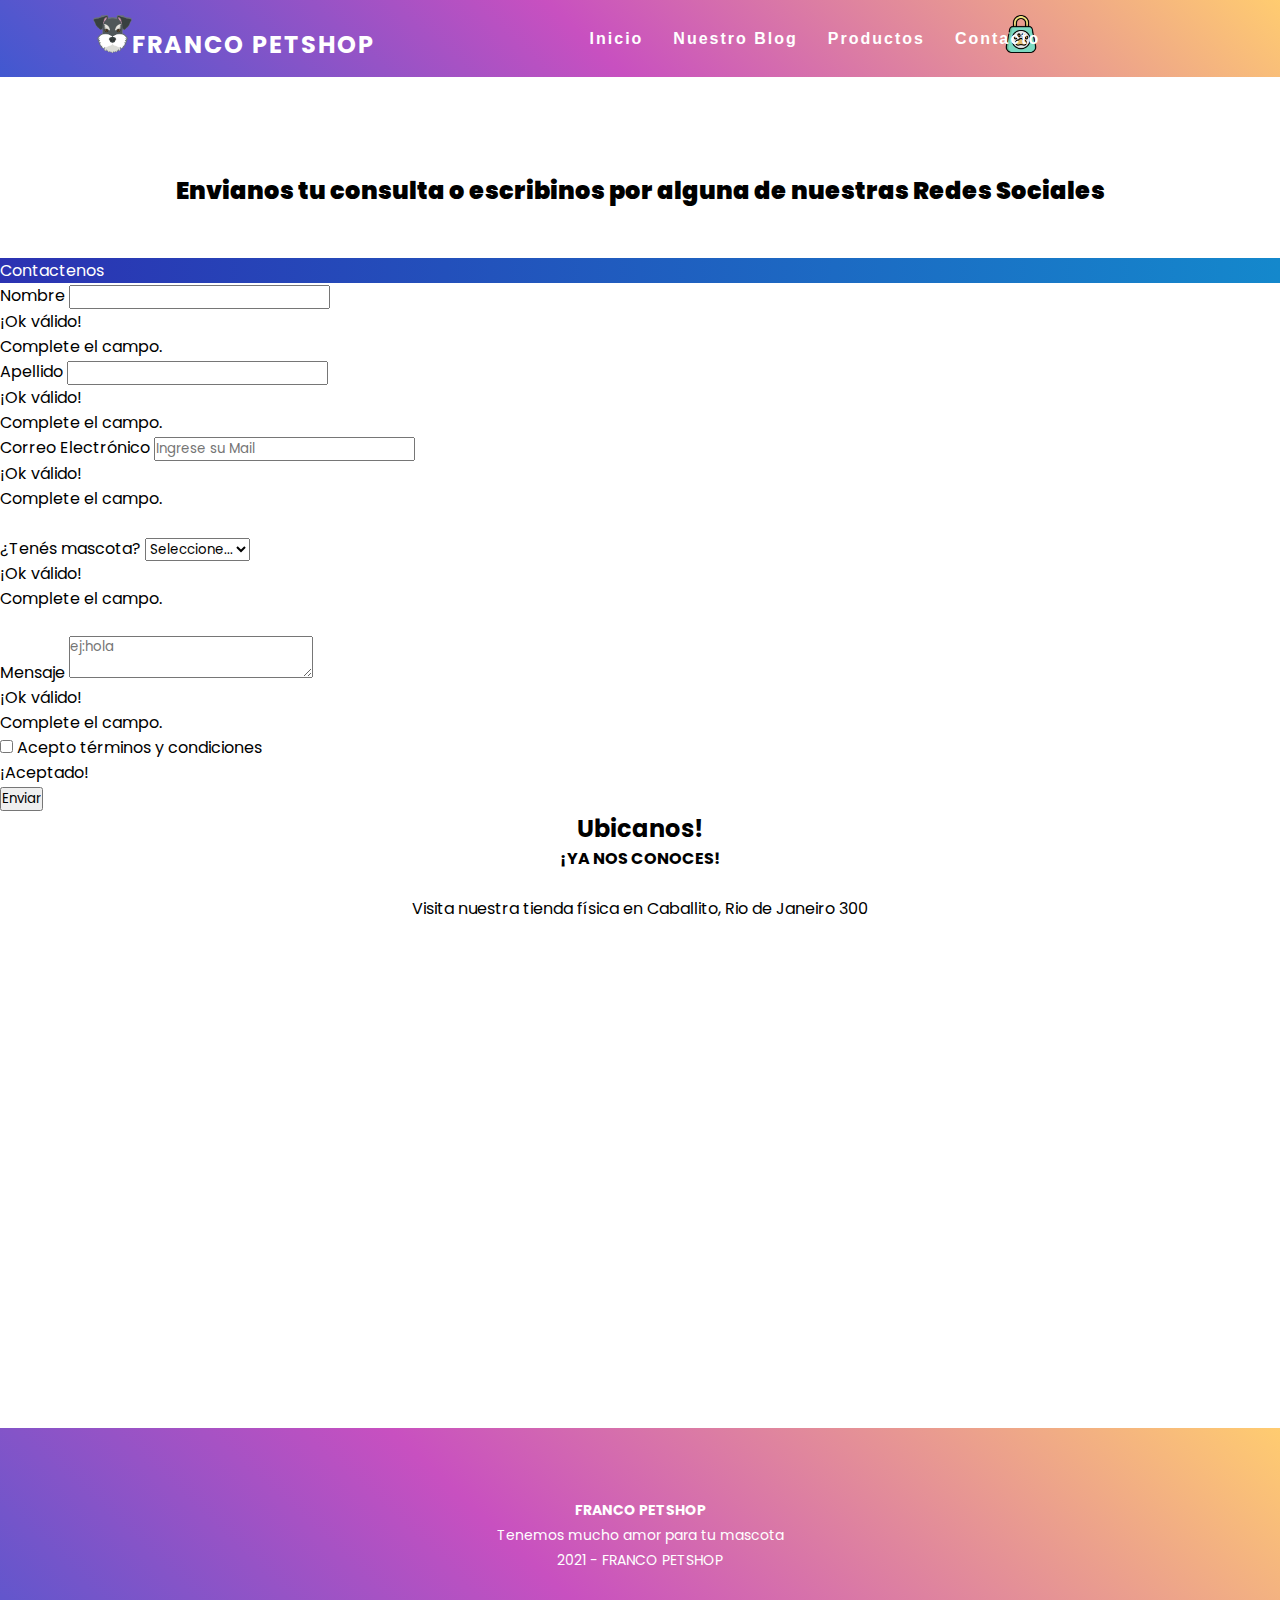
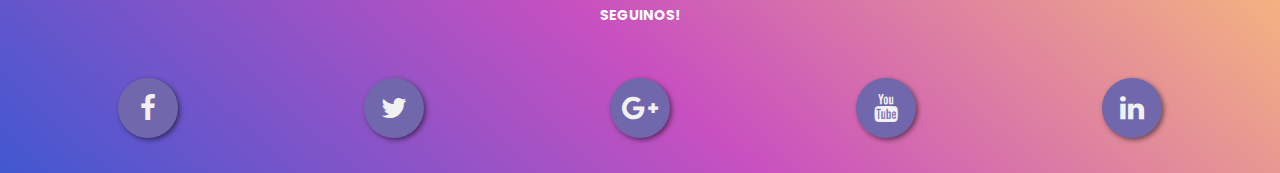
<file: contacto.html>
<!DOCTYPE html>
<html lang="en">
<head>
    <meta charset="UTF-8">
    <meta http-equiv="X-UA-Compatible" content="IE=edge">
    <meta name="viewport" content="width=device-width, initial-scale=1.0">
    <title>Franco Petshop</title>
    <!-- Favicon -->
    <link rel="shortcut icon" href="img/favicon.ico" type="image/x-icon">
    <!-- Bootstrap Core CSS -->
    <link href="https://cdn.jsdelivr.net/npm/bootstrap@5.1.3/dist/css/bootstrap.min.css" rel="stylesheet" integrity="sha384-1BmE4kWBq78iYhFldvKuhfTAU6auU8tT94WrHftjDbrCEXSU1oBoqyl2QvZ6jIW3" crossorigin="anonymous">
    <!-- CSS -->
    <link rel="stylesheet" href="https://stackpath.bootstrapcdn.com/font-awesome/4.7.0/css/font-awesome.min.css">
    <link href="css/stylesProductos.css" rel="stylesheet">
    <!-- <link href="css/contacto.css" rel="stylesheet"> -->
    <!-- CSS fontFamily-->
    <link rel="preconnect" href="https://fonts.googleapis.com">
    <link rel="preconnect" href="https://fonts.gstatic.com" crossorigin>
    <link href="https://fonts.googleapis.com/css2?family=Poppins:wght@200&display=swap" rel="stylesheet"> 
</head>
<body>
    <header>
    <nav id="nav">
        <h2 class="logo"><img src="img/logo.png" height="38px" alt="Logo">FRANCO PETSHOP</h2>
		<nav>
			<ul id="options">
				<li><a href="index.html">Inicio</a></li>
				<li><a href="blog.html">Nuestro Blog</a></li>
				<li><a href="productos.html">Productos</a></li>
				<li><a href="#">Contacto</a></li>
			</ul>
		</nav>
    </nav>
    <a href="./compra.html"><img src="img/carrito.png" height="38px" alt="Compras"  id = 'verCarrito' > </a>

    <div class="menu" id="menu">
        <span></span>
        <span></span>
        <span></span>
    </div>
</nav>
        <!--<img src="img/carrito.png" height="38px" alt="Compras">-->
	</header>
    
    <div class="container-all" id="move-content">

    
        <div class="container-cover">
            <div class="container-info-cover">
                <h1>Contáctenos</h1>
            </div>
        </div>
<!--formulario-->
<br><br><br><br><br>
<div class="contenedorFlexible0">
    <div class="izquierdo">
        <h2><strong>Envianos tu consulta o  escribinos por alguna de nuestras Redes Sociales
            </strong>
        </h2>
        </br>
        </br>
    </div>
</div>

<!-- <div style="height: 30px;"></div> -->
<section class="d-flex justify-content-center">
    <div class="row">
        <div class="col">
        <div class="card shadow-lg p-3 mb-5 bg-white ">
            <div class="card-header">Contactenos</div>
            <div class="card-body">
            <form id="form1" class="needs-validation" novalidate>
                <div class="row">
                <div class="col">
                    <label for="nombre">Nombre</label>
                    <input name="nombre" type="text" class="form-control" id="nombre" placeholder="" value="" required>
                    <div class="valid-feedback">¡Ok válido!</div>
                    <div class="invalid-feedback">Complete el campo.</div>
                </div>
                <div class="col">
                    <label for="apellido">Apellido</label>
                    <input name="apellido" type="text" class="form-control" id="apellido" placeholder="" value=""
                    required>
                    <div class="valid-feedback">¡Ok válido!</div>
                    <div class="invalid-feedback">Complete el campo.</div>
                </div>
                </div>
                <div class="row">
                <div class="col">
                    <label for="direccion">Correo Electrónico</label>
                    <input name="direccion" type="text" class="form-control" id="direccion" placeholder="Ingrese su Mail" required>
                    <div class="valid-feedback">¡Ok válido!</div>
                    <div class="invalid-feedback">Complete el campo.</div>
                </div>

                </div>
                <br>
                <div class="mb-2">
                <label for="animal" class="form-label">¿Tenés mascota?</label>
                <select class="form-select" id="animal" required>
                    <option selected disabled value="">Seleccione...</option>
                    <option>Perro</option>
                    <option>Gato</option>
                    <option>Pajaro</option>
                    <option>Pez</option>
                    <option>Huron</option>
                </select>
                <div class="valid-feedback">¡Ok válido!</div>
                <div class="invalid-feedback">Complete el campo.</div>
                <br>
                <div class="mb-2">
                    <label for="Mensaje">Mensaje</label>
                    <textarea name="Mensaje" id="Mensaje" class="form-control" placeholder="ej:hola " required></textarea>
                </div>
                <div class="valid-feedback">¡Ok válido!</div>
                <div class="invalid-feedback">Complete el campo.</div>

                <div class="form-group">
                    <div class="form-check">
                    <input class="form-check-input" type="checkbox" value="" id="invalidCheck" required>
                    <label class="form-check-label" for="invalidCheck">Acepto términos y condiciones</label>
                    <div class="valid-feedback">¡Aceptado!</div>
                    </div>
                </div>

                <input class="btn btn-primary" type="submit" value="Enviar" required>

            </form>

            </div>
        </div>
        </div>
    </div>
    </div>
    </section>

    <div class="contenedorFlexible0">
        <div class="izquierdo">
            <h2>Ubicanos!</h2>
            <p><strong>¡YA NOS CONOCES!</strong></p>
            </br>
            <p>Visita nuestra tienda física en Caballito, Rio de Janeiro 300 </p>
            </br>
        </div>
        <iframe src="https://www.google.com/maps/embed?pb=!1m18!1m12!1m3!1d3283.6871004429363!2d-58.432572385272465!3d-34.61207296544625!2m3!1f0!2f0!3f0!3m2!1i1024!2i768!4f13.1!3m3!1m2!1s0x95bcca429815227f%3A0x5d302e497c2cda87!2sR%C3%ADo%20de%20Janeiro%20300%2C%20C1405CCB%20CABA!5e0!3m2!1ses!2sar!4v1639610025213!5m2!1ses!2sar" width="100%" height="350" style="border:0;" allowfullscreen="" loading="lazy"></iframe>
    </div>
<br><br><br><br><br>

<footer id="footer" class="footer solid-bg">
    <div class="wf-wrap">
        <div class="wf-container-footer">
            <div class="wf-container">
                <section id="media_image-2" class="widget widget_media_image wf-cell wf-1-3">
                <!--    <img width="33" height="13" src="img/logo.png" class="image wp-image-170  attachment-full size-full" alt="" style="max-width: 100%; height: auto;" srcset="assets/logo (3).png" sizes="(max-width: 336px) 100vw, 336px">-->
                </section>
                <section id="text-2" class="widget widget_text wf-cell wf-1-3">			
                    <div class="textwidget"><p>
                        <br>    
                        <br>
                        <strong>FRANCO PETSHOP<br>
                        </strong>Tenemos mucho amor para tu mascota<br>
                        <!--<a href="mailto:francopetchop@gmail.com.ar">francopetshop@gmail.com.ar</a></p>-->
                        <p> 2021 - FRANCO PETSHOP</p>
                        </div>
                        </section><section id="text-3" class="widget widget_text wf-cell wf-1-3">			
                        <div class="textwidget"><h4 style="text-align: center;">SEGUINOS!</h4>
                        </div>
                        <br>
                        <br>
                        <section class="buttons">
                            <a href="https://es-la.facebook.com/" target="_blank" class="fa fa-facebook"></a>
                            <a href="https://twitter.com/" target="_blank" class="fa fa-twitter"></a>
                            <a href="mailto:francopetchop@gmail.com.ar" target="_blank" class="fa fa-google-plus"></a>
                            <a href="https://www.youtube.com/" target="_blank" class="fa fa-youtube"></a>
                            <a href="https://ar.linkedin.com/" target="_blank" class="fa fa-linkedin"></a>
                        </section>
</footer>

    <script src="https://cdn.jsdelivr.net/npm/bootstrap@5.1.3/dist/js/bootstrap.bundle.min.js" integrity="sha384-ka7Sk0Gln4gmtz2MlQnikT1wXgYsOg+OMhuP+IlRH9sENBO0LRn5q+8nbTov4+1p" crossorigin="anonymous"></script>
    <!--<script src="js/script.js"></script>-->
    <script src="js/scroll.js"></script>
    <script src="js/contacto.js"></script>

</body>
</html>
</file>
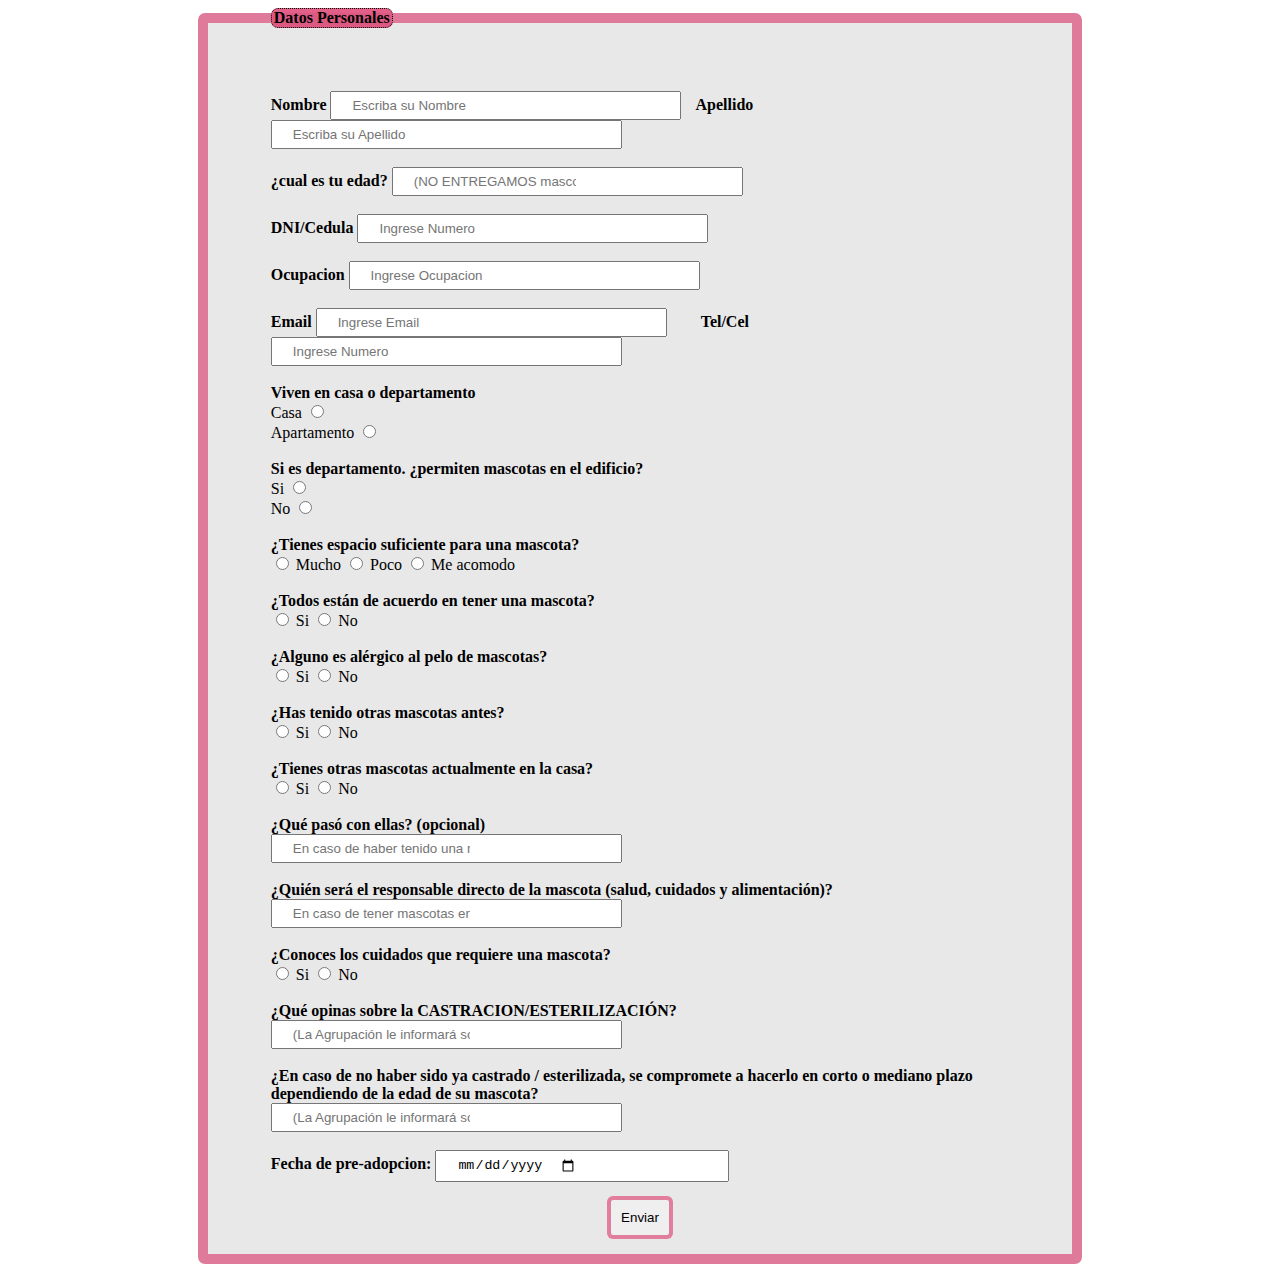
<file: form.html>
<!DOCTYPE html>
<html>

<head>
    <meta charset='utf-8'>
    <meta http-equiv='X-UA-Compatible' content='IE=edge'>
    <title>Formulario de pre-adopcion</title>
    <meta name='viewport' content='width=device-width, initial-scale=1'>
    <link rel="stylesheet" href="./css/style-4.css">

</head>

<body>
    <main>
        <form action="show_data.html" method="GET">
            <fieldset>
                <legend><strong>Datos Personales</strong></legend>

                <label for="First_Name"><strong>Nombre</strong>
                    <input type="text" placeholder="Escriba su Nombre" name="first_Name" required id="First Name">
                </label>
                <label for="last_name" style="margin-left: 10px;"><strong>Apellido</strong>
                    <input type="text" placeholder="Escriba su Apellido" name="last_name" required id="last_name">
                </label>
                <br>
                <br>
                <label for="Age"><strong>¿cual es tu edad?</strong>
                    <input type="number"
                        placeholder="(NO ENTREGAMOS mascotas en adopción a menores de edad sin permiso de sus padres)"
                        name="Age" required id="Age">
                </label>
                <br>
                <br>
                <label for="id_card"><strong>DNI/Cedula</strong>
                    <input type="text" placeholder="Ingrese Numero" name="id_card" required id="id_card">
                </label>
                <br>
                <br>
                <label for="occupation"><strong>Ocupacion</strong>
                    <input type="text" placeholder="Ingrese Ocupacion" name="occupation" required id="occupation">
                </label>
                <br>
                <br>
                <label for="Addres"><strong>Email</strong>
                    <input type="email" placeholder="Ingrese Email" name="Addres" id="Addres">
                </label>

                <label for="telephone_number" style="margin-left: 30px;"><strong>Tel/Cel</strong>
                    <input type="tel" placeholder="Ingrese Numero" name="telephone_number" id="telephone_number">
                </label>
                <br>
                <br>
                <label for="dwelling"><strong>Viven en casa o departamento</strong>
                    <br>
                    <label for="Casa">Casa
                        <input type="radio" name="dwelling" id="dwelling">
                    </label>
                    <br>
                    <label for="Apartamento">Apartamento
                        <input type="radio" name="dwelling" id="dwelling">
                    </label>
                </label>
                <br>
                <br>
                <label for="Allow"><strong>Si es departamento. ¿permiten mascotas en el edificio?</strong>
                    <br>
                    <label for="Allow-yes">Si
                        <input type="radio" name="Allow-yes" id="Allow-yes">
                    </label>
                    <br>
                    <label for="Allow-no">No
                        <input type="radio" name="Allow-yes" id="Allow-no">
                    </label>
                </label>
                <br>
                <br>
                <label for="spaciousness"><strong>¿Tienes espacio suficiente para una mascota?</strong>
                    <br>
                    <input type="radio" name="spaciousness" id="Mucho">
                    <label for="Mucho">Mucho</label>
                    <input type="radio" name="spaciousness" id="Poco">
                    <label for="Poco">Poco</label>
                    <input type="radio" name="spaciousness" id="Me acomodo">
                    <label for="Me acomodo">Me acomodo</label>
                </label>
                <br>
                <br>
                <label for="accept"><strong>¿Todos están de acuerdo en tener una mascota?</strong>
                    <br>
                    <input type="radio" name="accept" id="accept">
                    <label for="accept">Si</label>
                    <input type="radio" name="accept" id="accept">
                    <label for="accept">No</label>
                </label>
                <br>
                <br>
                <label for="allergic"><strong>¿Alguno es alérgico al pelo de mascotas?</strong>
                    <br>
                    <input type="radio" name="allergic" id="allergic">
                    <label for="allergic">Si</label>
                    <input type="radio" name="allergic" id="allergic">
                    <label for="allergic">No</label>
                </label>
                <br>
                <br>
                <label for="another pet"><strong>¿Has tenido otras mascotas antes?</strong>
                    <br>
                    <input type="radio" name="another pet" id="another pet">
                    <label for="another pet">Si</label>
                    <input type="radio" name="another pet" id="another pet">
                    <label for="another pet">No</label>
                </label>
                <br>
                <br>
                <label for="another pet currently"><strong>¿Tienes otras mascotas actualmente en la casa?</strong>
                    <br>
                    <input type="radio" name="another pet currently" id="another pet currently">
                    <label for="another pet currently">Si</label>
                    <input type="radio" name="another pet currently" id="another pet currently">
                    <label for="another pet currently">No</label>
                </label>
                <br>
                <br>
                <label for="what happened"><strong>¿Qué pasó con ellas? (opcional)</strong>
                    <br>
                    <input type="text" placeholder="En caso de haber tenido una mascota anteriormente"
                        name="what happened " id="what happened ">
                </label>
                <br>
                <br>
                <label for="who is responsible"><strong>¿Quién será el responsable directo de la mascota (salud, cuidados y
                    alimentación)?</strong>
                    <br>
                    <input type="text" placeholder="En caso de tener mascotas en casa" name="who is responsible"
                        id="who is responsible">
                </label>
                <br>
                <br>
                <label for="cares "><strong>¿Conoces los cuidados que requiere una mascota?</strong>
                    <br>
                    <input type="radio" name="cares " id="cares ">
                    <label for="cares ">Si</label>
                    <input type="radio" name="cares " id="cares ">
                    <label for="cares ">No</label>
                </label>
                <br>
                <br>
                <label for="opinion"><strong>¿Qué opinas sobre la CASTRACION/ESTERILIZACIÓN?</strong>
                    <br>
                    <input type="text" placeholder="(La Agrupación le informará sobre campañas de esterilización)"
                        name="opinion" id="opinion">
                </label>
                <br>
                <br>
                <label for="castrated"><strong>¿En caso de no haber sido ya castrado / esterilizada, se compromete a hacerlo en
                    corto o mediano plazo dependiendo de la edad de su mascota?</strong>
                    <br>
                    <input type="text" placeholder="(La Agrupación le informará sobre campañas de esterilización)"
                        name="castrated" id="castrated">
                </label>
                <br>
                <br>
                <label for="Date"><strong>Fecha de pre-adopcion:</strong>
                    <input type="Date" name="Date" id="Date">
                </label>


                <li class="button" style="padding-top: 2%">
                    <button type="submit"> Enviar </button>
                </li>

            </fieldset>

        </form>
</body>

</html>
</file>
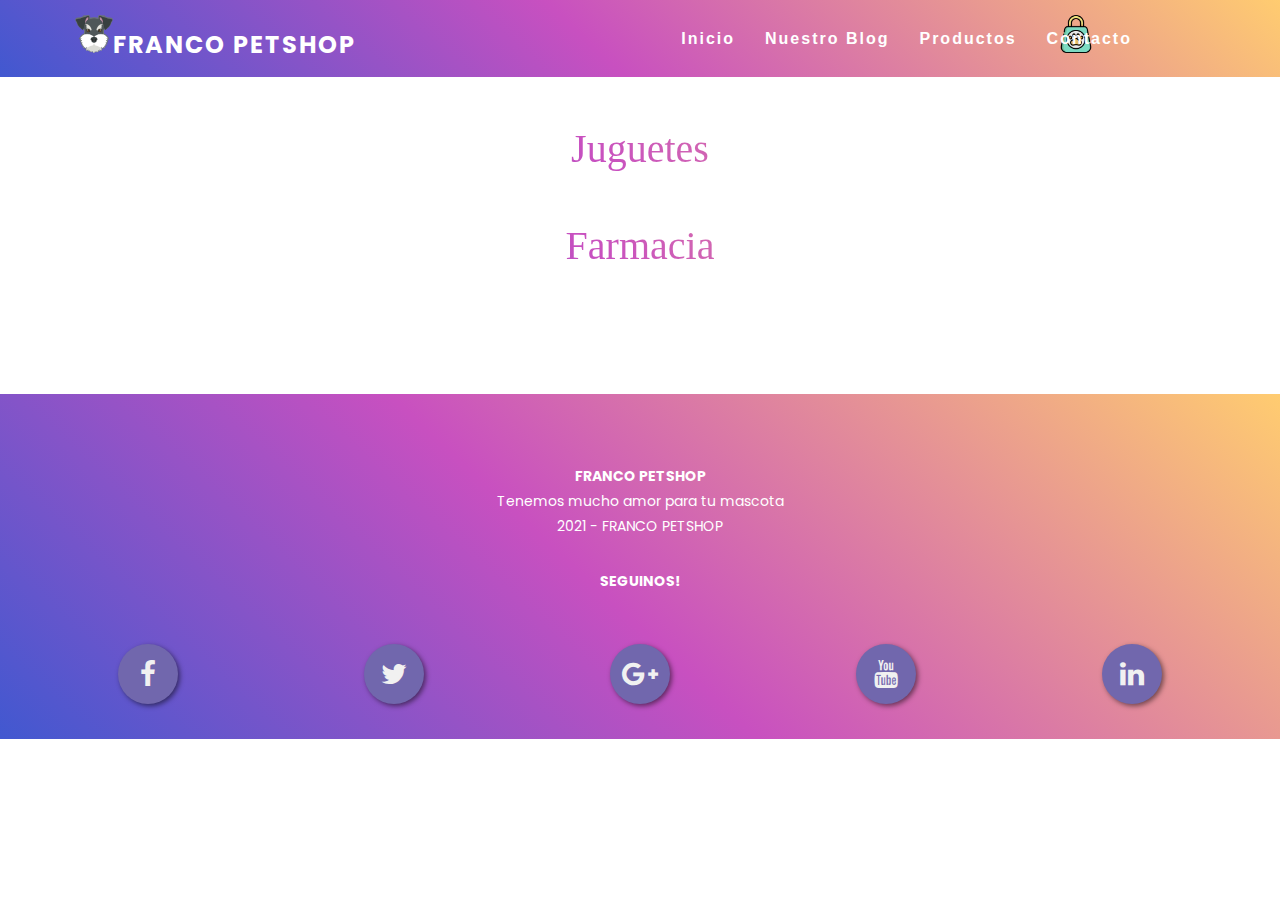
<file: productos.html>
<!DOCTYPE html>
<html lang="en">

<head>
    <meta charset="UTF-8">
    <meta http-equiv="X-UA-Compatible" content="IE=edge">
    <meta name="viewport" content="width=device-width, initial-scale=1.0">
    <title>Franco Petshop</title>
    <!-- Favicon -->
    <link rel="shortcut icon" href="img/favicon.ico" type="image/x-icon">
    <!-- CSS -->
    <!-- CSS fontFamily-->
    <link rel="preconnect" href="https://fonts.googleapis.com">
    <link rel="preconnect" href="https://fonts.gstatic.com" crossorigin>
    <link href="https://fonts.googleapis.com/css2?family=Poppins:wght@200&display=swap" rel="stylesheet"> 
    <!-- <link href="css/styles.css" rel="stylesheet"> -->
    <link rel="stylesheet" href="css/tarjeta.css">
    <link rel="stylesheet" href="css/stylesProductos.css" >

    <link href="https://cdn.jsdelivr.net/npm/bootstrap@5.1.3/dist/css/bootstrap.min.css" rel="stylesheet"
        integrity="sha384-1BmE4kWBq78iYhFldvKuhfTAU6auU8tT94WrHftjDbrCEXSU1oBoqyl2QvZ6jIW3" crossorigin="anonymous">
    
    <link rel="stylesheet" href="https://stackpath.bootstrapcdn.com/font-awesome/4.7.0/css/font-awesome.min.css">
    <script src="https://ajax.googleapis.com/ajax/libs/jquery/3.5.1/jquery.min.js"></script>
</head>


<body>
    <header>
        <h2 class="logo"><img src="img/logo.png" height="38px" alt="Logo">FRANCO PETSHOP</h2>
        <nav>
            <ul id="options">
                <li><a href="index.html">Inicio</a></li>
                <li><a href="blog.html">Nuestro Blog</a></li>
                <li><a href="#">Productos</a></li>
                <li><a href="contacto.html">Contacto</a></li>
            </ul>
        </nav>
        <a href="./compra.html"><img src="img/carrito.png" height="38px" alt="Compras"  id = 'verCarrito'> </a>
        <div class="menu" id="menu">
            <span></span>
            <span></span>
            <span></span>
        </div>
        
    </header>
    <br>
    <br>
    <br>
    <br>
    <br>

    <section class="text-center">

        <p class="cursiv"> Juguetes</p>
        <br><br>
        <div class="container px-4 px-lg-5 mt-5">

            <div class="row row-cols-1 row-cols-md-3 g-4" id="juguetes">

            </div>

        </div>
        <p class="cursiv">Farmacia </p>
        <div class="container px-4 px-lg-5 mt-5">

            <div class="row row-cols-1 row-cols-md-3 g-4" id="medicamentos">

            </div>

        </div>

    </section>

    <br><br><br><br><br>
    <footer id="footer" class="footer solid-bg">
        <div class="wf-wrap">
            <div class="wf-container-footer">
                <div class="wf-container">
                    <section id="media_image-2" class="widget widget_media_image wf-cell wf-1-3">
                    <!--    <img width="33" height="13" src="img/logo.png" class="image wp-image-170  attachment-full size-full" alt="" style="max-width: 100%; height: auto;" srcset="assets/logo (3).png" sizes="(max-width: 336px) 100vw, 336px">-->
                    </section>
                    <section id="text-2" class="widget widget_text wf-cell wf-1-3">			
                        <div class="textwidget"><p>
                            <br>    
                            <br>
                            <strong>FRANCO PETSHOP<br>
                            </strong>Tenemos mucho amor para tu mascota<br>
                            <!--<a href="mailto:francopetchop@gmail.com.ar">francopetshop@gmail.com.ar</a></p>-->
                            <p> 2021 - FRANCO PETSHOP</p>
                            </div>
                            </section><section id="text-3" class="widget widget_text wf-cell wf-1-3">			
                            <div class="textwidget"><h4 style="text-align: center;">SEGUINOS!</h4>
                            </div>
                            <br>
                            <br>
                            <section class="buttons">
                                <a href="https://es-la.facebook.com/" target="_blank" class="fa fa-facebook"></a>
                                <a href="https://twitter.com/" target="_blank" class="fa fa-twitter"></a>
                                <a href="mailto:francopetchop@gmail.com.ar" target="_blank" class="fa fa-google-plus"></a>
                                <a href="https://www.youtube.com/" target="_blank" class="fa fa-youtube"></a>
                                <a href="https://ar.linkedin.com/" target="_blank" class="fa fa-linkedin"></a>
                            </section>
    </footer>
    
    <script src="js/script.js"></script>
    <script src="./js/productos.js"></script>
    <script src="./js/carrito.js"></script>
    <script src="js/scroll.js"></script>


    <script src="https://cdn.jsdelivr.net/npm/@popperjs/core@2.10.2/dist/umd/popper.min.js"
        integrity="sha384-7+zCNj/IqJ95wo16oMtfsKbZ9ccEh31eOz1HGyDuCQ6wgnyJNSYdrPa03rtR1zdB"
        crossorigin="anonymous"></script>
    <script src="https://cdn.jsdelivr.net/npm/bootstrap@5.1.3/dist/js/bootstrap.min.js"
        integrity="sha384-QJHtvGhmr9XOIpI6YVutG+2QOK9T+ZnN4kzFN1RtK3zEFEIsxhlmWl5/YESvpZ13"
        crossorigin="anonymous"></script>
    

</body>

</html>
</file>
<file: css/stylesProductos.css>
*{
    margin: 0;
    padding: 0;
    box-sizing: border-box;
    font-family: "Poppins", sans-serif;
    
    }

header {
    position: fixed;
    top: 0;
    left: 0;
    width: 100%;
    display: flex;
    justify-content: space-around;
    transition: 0.7s;
    background-color: #4158D0;
    background-image: linear-gradient(43deg, #4158D0 0%, #C850C0 46%, #FFCC70 100%);
    padding: 15px 20px;
    z-index: 10;
  }
  header .logo {
    position: relative;
    color: rgb(255, 255, 255);
    font-weight: bold;
    letter-spacing: 2px;
    transition: 1.5s;
    text-decoration: none;
  }
  
  nav {
    display: flex;
    justify-content: center;
    align-items: center;
  }
  
  header ul {
    position: relative;
    display: flex;
    justify-content: center;
    align-items: center;
  }
  header ul li {
    list-style: none;
  }
  header ul li a {
    position: relative;
    font-family: helvetica;
    left : 200px;
    margin: 15px;
    text-decoration: none;
    color: white;
    letter-spacing: 2px;
    font-weight: 600;
    transition: 0.7s;
  }

  p.cursiv {
    font-family: cursive;
    font-size: 40px;  
    background: linear-gradient(43deg, #4158D0 0%, #C850C0 46%, #FFCC70 100%);
    
    -webkit-background-clip: text;
    -webkit-text-fill-color: transparent;
    

  }
  /* .container-cover {
    width: 100%;
    height: 500px;
    position: relative;
    margin-top: 80px;
    background-image: url(https://www.hola.com/imagenes/estar-bien/20210324186573/perros-gatos-felices-necesidades/0-933-511/perros-gatos-m.jpg?filter=w500);
    background-position: center;
    background-size: cover;
    background-repeat: no-repeat;
  }  */
  
   /* .container-cover:before {
    content: "";
    width: 100%;
    height: 100%;
    background: rgba(38, 172, 255, 0.185);
    position: absolute;
    top: 0;
    left: 0;
  } */
  .card-header{
    background: #1488CC;  /* fallback for old browsers */
    background: -webkit-linear-gradient(to right, #2B32B2, #1488CC);  /* Chrome 10-25, Safari 5.1-6 */
    background: linear-gradient(to right, #2B32B2, #1488CC); /* W3C, IE 10+/ Edge, Firefox 16+, Chrome 26+, Opera 12+, Safari 7+ */   
    color:white;
    }
    
    
.bg {
background-image: url(Img2/photo-1545529468-42764ef8c85f.jpeg);

background-position: center center;

}
#footer.solid-bg {
    background-color: #4158D0;
    background-image: linear-gradient(43deg, #4158D0 0%, #C850C0 46%, #FFCC70 100%);
    
    }
    
    .footer {
    padding: 0;
    margin: 0 auto;
    }
    
    #footer .wf-container-footer {
    padding-top: 20px;
    padding-bottom: 5px;
    margin: 0%;
    }
    .widget.widget_media_image.wf-cell.wf-1-3 {
        margin-top: -30px !important;
        text-align: center !important;
        }
        
        .footer .widget, .footer .tp_recent_tweets li {
        font-size: 14px;
        line-height: 25px;
        }
        .footer .widget {
        color: #ffffff;
        padding: 0 25px;
        }
        .footer .widget {
        box-sizing: border-box;
        }
        .footer .widget {
        margin-bottom: 30px;
        }
        .footer .widget {
        color: #ffffff;
        }
        .textwidget * {
            text-align: center;
        }

.buttons {
    min-width: 300px;
    display: flex;
    justify-content: space-around;
  }
  
  .buttons a {
    text-decoration: none;
    font-size: 28px;
    width: 60px;
    height: 60px;
    line-height: 60px;
    text-align: center;
    background: #7167ad;
    color: #f1f1f1;
    border-radius: 50%;
    box-shadow: 2px 2px 5px rgba(0, 0, 0, .5);
    transition: all .4s ease-in-out;
  }
  
  .buttons a:hover {
    transform: scale(1.2);
  }
  
 /*MAPITA*/
 .contenedorflexible0, h2, p {
  text-align: center;
 }
 /*CONTACTENOS*/

/* p:hover {
  text-align: center;
  font-size: 1.1em;
}
p:active {
  font-size: 1.1em;
}
.contenedorflexible0,
h2,
p {
  text-align: center;
}
a {
  color: #c850c0;
  text-decoration: none;
}
a:hover {
  color: #2bb29c;
} */
</file>
<file: css/contacto.css>
body {
    height: 100%;
    margin: 0;
    font-family:Impact, Haettenschweiler, 'Arial Narrow Bold', sans-serif ;
    
    }
    *{
        margin: 0;
        padding: 0;
        box-sizing: border-box;
      }
      /* header {
        position: fixed;
        top: 0;
        left: 0;
        width: 100%;
        display: flex;
        justify-content: space-around;
        transition: 0.7s;
        background-color: #d61753;
        padding: 15px 20px;
        z-index: 10;
      } */
      header.abajo {
        background: #fff;
        padding: 15px 20px;
      }
      header .logo {
        position: relative;
        color: rgb(255, 255, 255);
        font-weight: bold;
        letter-spacing: 2px;
        transition: 1.5s;
        text-decoration: none;
      }
      nav {
        display: flex;
        justify-content: center;
        align-items: center;
      }
      header ul {
        position: relative;
        display: flex;
        justify-content: center;
        align-items: center;
      }
      header ul li {
        list-style: none;
      }
      header ul li a {
        position: relative;
        font-family: helvetica;
        margin: 0 15px;
        text-decoration: none;
        color: white;
        letter-spacing: 2px;
        font-weight: 600;
        transition: 0.7s;
      }
      header.abajo .logo,
      header.abajo ul li a {
        color: white;
      }
      .contenedor {
        padding: 60px 0;
        width: 90%;
        max-width: 1000px;
        margin: auto;
        overflow: hidden;
      }
      .titulo {
        font-size: 50px;
        text-align: center;
        margin-bottom: 60px;
      }
     
      
      #footer.solid-bg {
        background: #D61753;
        }
        .footer {
        padding: 0;
        margin: 0 auto;
        }
        #footer .wf-container-footer {
        padding-top: 60px;
        padding-bottom: 20px;
        }
        #footer .wf-container {
        margin: 0 -25px;
        }
        .widget.widget_media_image.wf-cell.wf-1-3 {
        margin-top: -30px !important;
        text-align: center !important;
        }
        
        .footer .widget, .footer .tp_recent_tweets li {
        font-size: 14px;
        line-height: 25px;
        }
        .footer .widget {
        color: #ffffff;
        padding: 0 25px;
        }
        .footer .widget {
        box-sizing: border-box;
        }
        .footer .widget {
        margin-bottom: 30px;
        }
        .footer .widget {
        color: #ffffff;
        padding: 0 25px;
        }
        .textwidget * {
          text-align: center;
          }
      
    
    
    
    
    
          .card-header{
            background: #1488CC;  /* fallback for old browsers */
            background: -webkit-linear-gradient(to right, #2B32B2, #1488CC);  /* Chrome 10-25, Safari 5.1-6 */
            background: linear-gradient(to right, #2B32B2, #1488CC); /* W3C, IE 10+/ Edge, Firefox 16+, Chrome 26+, Opera 12+, Safari 7+ */   
            color:white;
            }
            
            
.bg {
  background-image: url(Img2/photo-1545529468-42764ef8c85f.jpeg);
  
  background-position: center center;
    
    }
</file>
<file: css/style-4.css>
table {
  border: 3px dotted #d6175386;
    width: 800px;
    height: 400px;
    margin-top: 20px;
    margin-left: 40%;
    text-align: center;
  }
 
  legend{
    border: 1px dotted rgb(3, 3, 3);
    border-radius: 7px;
    background: #d61753af;
  }

  fieldset{
    padding-right: 5%;
    padding-top: 5%;
    padding-bottom: 15px;
    padding-left: 5%;
    margin-left: 15%;
    margin-right: 15%;
    border: 10px solid #d6175386;
    background: rgba(109, 106, 106, 0.151);
    border-radius: 7px;
  }
  input{
    padding-right: 150px;
    padding-top: 5px;
    padding-bottom: 5px;
    padding-left: 20px;
  }
  .button{
    display: flex;
    justify-content: center;
  }
  button{
    padding: 10px;
    border: 4px solid #d6175386;
    border-radius: 6px;
  }
</file>
<file: css/styles.css>
* {
  margin: 0;
  padding: 0;
  box-sizing: border-box;
  font-family: "Poppins", sans-serif;
}
/* body{
  background-color: #A9C9FF;
  background-image: linear-gradient(180deg, #A9C9FF 0%, #FFBBEC 100%);
  
} */
header {
  position: fixed;
  top: 0;
  left: 0;
  width: 100%;
  display: flex;
  justify-content: space-around;
  transition: 0.7s;
  background-color: #4158d0;
  background-image: linear-gradient(
    43deg,
    #4158d0 0%,
    #c850c0 46%,
    #ffcc70 100%
  );
  padding: 15px 20px;
  z-index: 10;
}
/* header.abajo {
  background: #fff;
  padding: 15px 20px; 
}*/
header .logo {
  position: relative;
  color: rgb(255, 255, 255);
  font-weight: bold;
  letter-spacing: 2px;
  transition: 1.5s;
  text-decoration: none;
}

nav {
  display: flex;
  justify-content: center;
  align-items: center;
}

header ul {
  position: relative;
  display: flex;
  justify-content: center;
  align-items: center;
}
header ul li {
  list-style: none;
}
header ul li a {
  position: relative;
  font-family: helvetica;
  left: 270px;
  margin: 15px;
  text-decoration: none;
  color: white;
  letter-spacing: 2px;
  font-weight: 600;
  transition: 0.7s;
}
/*header.abajo .logo,
header.abajo ul li a {
  color: white;
}*/

.contenedor {
  padding: 60px 0;
  width: 90%;
  max-width: 1000px;
  margin: auto;
  overflow: hidden;
}

.titulo {
  font-size: 50px;
  text-align: center;
  margin-bottom: 60px;
}

/* Galeria Blog*/
.blog {
  background: rgba(177, 0, 177, 0.075);
}
.galeria-blog {
  display: flex;
  justify-content: space-evenly;
  flex-wrap: wrap;
}

.imagen-blog {
  width: 24%;
  margin-bottom: 10px;
  overflow: hidden;
  position: relative;
  cursor: pointer;
  box-shadow: 0 0 6px 0 rgba(0, 0, 0, 0.5);
}

.imagen-blog > img {
  width: 100%;
  height: 100%;
  object-fit: cover;
  display: block;
}

.hover-galeria {
  position: absolute;
  width: 100%;
  height: 100%;
  top: 0;
  transform: scale(0);
  background: #1089a7c7;
  transition: transform 0.5s;
  display: flex;
  justify-content: center;
  align-items: center;
  flex-direction: column;
}

.hover-galeria img {
  width: 50px;
}

.hover-galeria a {
  color: #fff;
}

.imagen-blog:hover .hover-galeria {
  transform: scale(1);
}

/* Equipo*/

.nuestro-equipo {
  text-align: center;
  font-size: 50px;
  margin-bottom: 10px;
  font-weight: 600;
}
.slogan {
  font-size: 20px;
  font-weight: 300;
  text-align: center;
  margin-bottom: 24px;
}

.cards {
  width: 100%;
  margin: auto;
  display: flex;
  flex-wrap: wrap;
  justify-content: space-around;
}

.card {
  margin: 20px 0;
  width: 30%;
  height: 180px;
  text-align: center;
  padding: 20px;
  flex-direction: row;
  box-shadow: 0px 0px 4px 0 rgba(52, 73, 94, 0.849);
}

.descripcion, p {
  margin: 0px;
text-align:initial;
}

.cards img {
  width: 140px;
  height: 140px;
  object-fit: cover;
  border-radius: 100%;
}

#footer.solid-bg {
  background-color: #4158d0;
  background-image: linear-gradient(
    43deg,
    #4158d0 0%,
    #c850c0 46%,
    #ffcc70 100%
  );
}

.footer {
  padding: 0;
  margin: 0 auto;
}

#footer .wf-container-footer {
  padding-top: 20px;
  padding-bottom: 5px;
  margin: 0%;
}
/*

  #footer .wf-container {
  margin: 0 -25px;
  }
  */
.widget.widget_media_image.wf-cell.wf-1-3 {
  margin-top: -30px !important;
  text-align: center !important;
}

.footer .widget,
.footer .tp_recent_tweets li {
  font-size: 14px;
  line-height: 25px;
}
.footer .widget {
  color: #ffffff;
  padding: 0 25px;
}
.footer .widget {
  box-sizing: border-box;
}
.footer .widget {
  margin-bottom: 30px;
}
.footer .widget {
  color: #ffffff;
}
.textwidget * {
  text-align: center;
}

/*Redes sociales que están en el footer*/
.buttons {
  min-width: 500px;
  display: flex;
  justify-content: space-around;
}

.buttons a {
  text-decoration: none;
  font-size: 28px;
  width: 60px;
  height: 60px;
  line-height: 60px;
  text-align: center;
  background: #7167ad;
  color: #f1f1f1;
  border-radius: 50%;
  box-shadow: 2px 2px 5px rgba(0, 0, 0, 0.5);
  transition: all 0.4s ease-in-out;
}

.buttons a:hover {
  transform: scale(1.2);
}

/*Portada*/

.container-cover {
  width: 100%;
  height: 500px;
  position: relative;
  margin-top: 80px;
  background-image: url(https://www.hola.com/imagenes/estar-bien/20210324186573/perros-gatos-felices-necesidades/0-933-511/perros-gatos-m.jpg?filter=w500);
  background-position: center;
  background-size: cover;
  background-repeat: no-repeat;
}

.container-cover:before {
  content: "";
  width: 100%;
  height: 100%;
  background: rgba(38, 172, 255, 0.185);
  position: absolute;
  top: 0;
  left: 0;
}

.container-info-cover {
  max-width: 800px;
  height: 500px;
  margin: auto;
  text-align: center;
  display: flex;
  flex-direction: column;
  justify-content: center;
  align-items: center;
  position: relative;
  z-index: 1;
}

.container-info-cover h1 {
  font-size: 60px;
  font-weight: 500;
  color: #fff;
  margin-bottom: 20px;
}

.container-info-cover p {
  color: #fff;
  font-size: 20px;
  font-weight: 300;
}
/*Contenedor - contenido del articulo*/

.container-content {
  width: 1200px;
  margin: auto;
  margin-top: 40px;
  display: flex;
  justify-content: center;
}

article {
  width: 100%;
  padding: 20px;
  padding-bottom: 40px;
  box-shadow: -10px 0 20px -30px black;
  border-radius: 6px;
  position: relative;
  overflow: hidden;
  top: 60px;
}

article:before {
  content: "";
  width: 100%;
  height: 6px;
  position: absolute;
  top: 0;
  left: 0;
  background: #46a2fd;
}

article h1 {
  margin-top: 0px;
  font-weight: 500;
  font-size: 40px;
}

article p {
  margin-top: 15px;
  font-size: 18px;
  color: #3c3c3c;
}

article img {
  width: 100%;
  margin-top: 20px;
}

/*Aside de los articulos de relacionados*/

.container-aside aside {
  width: 320px;
  border-right: 6px;
  box-shadow: 0 0 20px -20px black;
  border-radius: 6px;
  overflow: hidden;
  margin-left: 40px;
  margin-bottom: 0px;
  padding-bottom: 15px;
}

.container-aside aside img {
  width: 100%;
  margin-top: 60px;
}

.container-aside aside h2,
.container-aside aside p {
  margin-top: 0px;
  padding: 0px 0px;
  margin-bottom: 0px;
}

.container-aside aside button {
  margin-top: 10px;
  margin-left: 90px;
  padding: 9px 40px;
  font-size: 16px;
  background: #46a2fd;
  border: none;
  color: #fff;
  cursor: pointer;
  border-radius: 6px;
}

.container-aside aside button:hover {
  opacity: 0.9;
}

/*Portada*/

.container-cover {
  width: 100%;
  height: 500px;
  position: relative;
  margin-top: 80px;
  background-image: url(https://www.hola.com/imagenes/estar-bien/20210324186573/perros-gatos-felices-necesidades/0-933-511/perros-gatos-m.jpg?filter=w500);
  background-position: center;
  background-size: cover;
  background-repeat: no-repeat;
}

.container-cover:before {
  content: "";
  width: 100%;
  height: 100%;
  background: rgba(38, 172, 255, 0.185);
  position: absolute;
  top: 0;
  left: 0;
}

.container-info-cover {
  max-width: 800px;
  height: 500px;
  margin: auto;
  text-align: center;
  display: flex;
  flex-direction: column;
  justify-content: center;
  align-items: center;
  position: relative;
  z-index: 1;
}

.container-info-cover h1 {
  font-size: 60px;
  font-weight: 500;
  color: #fff;
  margin-bottom: 20px;
}

.container-info-cover p {
  color: #fff;
  font-size: 20px;
  font-weight: 300;
}
.container-all {
  margin-top: 0px;
}

/* About us */
.sobre-nosotros {
  padding: 30px 0 60px 0;
}
.contenedor-sobre-nosotros {
  display: flex;
  justify-content: space-evenly;
  background:rgba(226, 150, 161, 0.171)
}

.imagen-about-us {
  width: 50%;
}

.sobre-nosotros .contenido-textos {
  width: 48%;
}

.contenido-textos h3 {
  margin-bottom: 15px;
}
.contenido-textos p {
  padding: 0px 0px 30px 15px;
  font-weight: 300;
  text-align: justify;
}
</file>
<file: css/tarjeta.css>
.cards {
    perspective: 150rem;
    position: relative;
    height: 35rem;
    max-width: 400px;
    box-shadow: none;
    background: none;
    width: 43%;
    float: left;
  }
  
  .cards-side {
    height: 34rem;
    border-radius: 15px;
    transition: all 0.8s ease;
    backface-visibility: hidden;
    position: absolute;
    top: 0;
    width: 80%;
    padding:2rem;
    color: white
  }
  
  .cards-side.back {
    transform: rotateY(-180deg);
    background-color: #4158D0;
    background-image: linear-gradient(43deg, #4158D0 0%,#C850C0 46%, #FFCC70 100%);
  }
  
  .cards-side.front {
    background-color: #0093E9;
    background-image: linear-gradient(160deg, #0093E9 0%, #80D0C7 100%);
  }
  
  .cards:hover .cards-side.front {
    transform: rotateY(180deg);
  }
  
  .cards:hover .cards-side.back {
    transform: rotateY(0deg);
  }

  .stock{
    background-color: rgba(255, 17, 0, 0.705) ;
    transform: rotate(-45deg);
    color: white;
    position : absolute ;
    top: 20%;
    left: -25%;
    width: 130%;
    
  }
  .padre{
    background-color: white;
    width: 100%;
    height: 100%;
    z-index: 15 !important;
    position: absolute;
    overflow: hidden;

  }
  .comprar{
    position : absolute ;
    bottom: 5%;
    left: 35%;
  }
</file>
